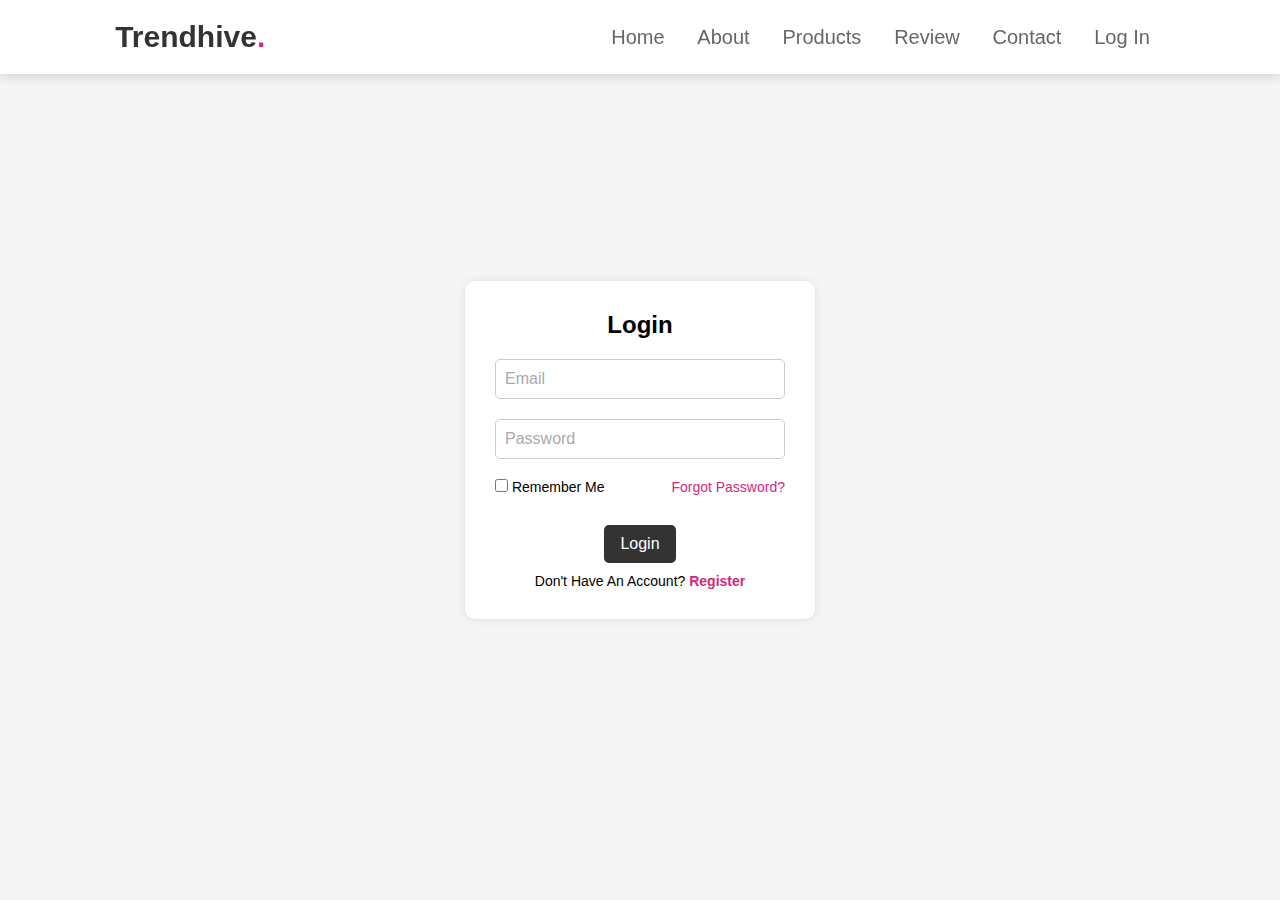
<file: log_in.html>
<!DOCTYPE html>
<html lang="en">
<head>
  <meta charset="UTF-8">
  <meta name="viewport" content="width=device-width, initial-scale=1.0">
  <title>Trendhive - Login</title>
  <link rel="stylesheet" href="style.css">
</head>
<body>
  <header>
    <a href="index.html" class="logo">Trendhive<span>.</span></a>
    <nav class="navbar">
      <a href="home.html">Home</a>
      <a href="about.html">About</a>
      <a href="product.html">Products</a>
      <a href="review.html">Review</a>
      <a href="contact.html">Contact</a>
      <a href="log_in.html">Log in</a>
    </nav>
  </header>

  <section class="login-container">
    <div class="login-box">
      <h2>Login</h2>
      <form action="#" method="POST">
        <div class="input-box">
          <input type="email" required>
          <label>Email</label>
        </div>
        <div class="input-box">
          <input type="password" required>
          <label>Password</label>
        </div>
        <div class="remember-forgot">
          <label><input type="checkbox"> Remember Me</label>
          <a href="#">Forgot Password?</a>
        </div>
        <button type="submit" class="btn">Login</button>
        <div class="register-link">
          <p>Don't have an account? <a href="#">Register</a></p>
        </div>
      </form>
    </div>
  </section>

</body>
</html>
</file>
<file: style.css>
:root {
    --pink: #d4277e;
}

* {
    margin: 0;
    padding: 0;
    box-sizing: border-box;
    font-family: Verdana, Geneva, Tahoma, sans-serif;
    outline: none;
    border: none;
    text-decoration: none;
    text-transform: capitalize;
    transition: .2s linear;
}

html {
    font-size: 62.5%;
    scroll-behavior: smooth;
    scroll-padding-top: 6rem;
    overflow-x: hidden;
}

section {
    padding: 2rem 9%;
}

.heading {
    text-align: center;
    font-size: 4rem;
    color: #333;
    padding: 2rem;
    margin: 11rem 0;
    background: rgba(255, 51, 153, .05);
}

.heading span {
    color: var(--pink);
}

.btn {
    display: inline-block;
    margin-top: 1rem;
    border-radius: 5rem;
    background: #333;
    color: #fff;
    padding: .9rem 3.5rem;
    cursor: pointer;
    font-size: 1.7rem;
    width: min-content;
}

.btn:hover {
    background: var(--pink);
}

header {
    position: fixed;
    top: 0;
    left: 0;
    right: 0;
    background: #fff;
    padding: 2rem 9%;
    display: flex;
    align-items: center;
    justify-content: space-between;
    z-index: 1000;
    box-shadow: 0 .5rem 1rem rgba(0, 0, 0, 0.1);
}

header .logo {
    font-size: 3rem;
    color: #333;
    font-weight: bolder;
}

header .logo span {
    color: var(--pink);
}

header .navbar a {
    font-size: 2rem;
    padding: 0 1.5rem;
    color: #666;
}

header .navbar a:hover {
    color: var(--pink);
}

header .icons a {
    font-size: 2.5rem;
    color: #333;
    margin-left: 1.5rem;

}

header .icons a:hover {
    color: var(--pink);
}

header #toggler {
    display: none;
}

header .fa-bars {
    font-size: 3rem;
    color: #333;
    border-radius: .5rem;
    cursor: pointer;
    border: 1rem solid rgba(0, 0, 0, 0.3);
    display: none;
}

.home {
    display: flex;
    align-items: center;
    min-height: 100vh;
    background: url(images/tbg.png) no-repeat;
    background-size: cover;
    background-position: center;
}

.home .content {
    max-width: 50rem;
}

.home .content h3 {
    font-size: 6rem;
    color: #333;
}

.home .content span {
    font-size: 3.5rem;
    color: var(--pink);
    padding: 4rem 0;
    line-height: 1.5;
}

.home .content p {
    font-size: 1.5rem;
    color: #2c2a2a;
    padding: 1rem 0;
    line-height: 1.5;
}

.about .row {
    display: flex;
    align-items: center;
    gap: 2rem;
    flex-wrap: wrap;
    padding-bottom: 3rem;
}

.about .row .video-container video {
    width: 100%;
    border: 1.5rem solid #fff;
    border-radius: .5rem;
    box-shadow: 0 .5rem 1rem rgba(0, 0, 0, 0.1);
    height: 100%;
    object-fit: cover;
}

.about .row .content {
    flex: 1 1 40rem;
}

.about .row .content h3 {
    font-size: 3rem;
    color: #333;
}

.about .row .content p {
    font-size: 1.5rem;
    color: #999;
    padding: .5rem 0;
    padding-top: 1rem;
    line-height: 1.5;
}

.icons-container {
    background: #eee;
    display: flex;
    flex-wrap: wrap;
    gap: 1.5rem;
    padding-top: 5rem;
    padding-bottom: 5rem;
}

.icons-container .icons {
    background: #fff;
    border: 1rem solid rgba(0, 0, 0, 0.1);
    padding: 2rem;
    display: flex;
    align-items: center;
    flex: 1 1 25rem;
}

.icons-container .icons img {
    height: 5rem;
    margin-right: 2rem;
}

.icons-container .icons h3 {
    color: #333;
    padding-bottom: .5rem;
    font-size: 1.5rem;
}

.icons-container .icons span {
    color: #555;
    font-size: 1.3rem;
}

.products .box-container {
    display: flex;
    flex-wrap: wrap;
    gap: 1.5rem;
}

.products .box-container .box {

    flex: 1 1 30rem;
    box-shadow: 0.5rem 1rem rgba(0, 0, 0, 0.1);
    border-radius: 2rem;
    border: .1rem solid rgba(0, 0, 0, 0.1);
    position: relative;

}

.products .box-container .box .discount {
    position: absolute;
    top: 1rem;
    left: 1rem;
    padding: 1rem 1rem;
    font-size: 2rem;
    color: var(--pink);
    background: rgba(255, 51, 153, .05);
    z-index: 1;
    border-radius: 5rem;
}

.products .box-container .box .image {
    position: relative;
    text-align: center;
    padding-top: 2rem;
    overflow: hidden;
}

.products .box-container .box .image img {
    height: 25rem;
    background-size: cover;

}

.products .box-container .box:hover .image img {
    transform: scale(1.1);
}

.products .box-container .box .image .icons {
    position: absolute;
    bottom: -7rem;
    left: 0;
    right: 0;
    display: flex;

}

.products .box-container .box:hover .image .icons {
    bottom: 0;
}


.products .box-container .box .image .icons a {
    height: 5rem;
    line-height: 5rem;
    font-size: 2rem;
    width: 50%;
    background: var(--pink);
    color: #fff;
}

.products .box-container .box .image .icons .cart-btn {
    border-left: .1rem solid rgba(255, 255, 255, 0.7);
    border-right: .1rem solid rgba(255, 255, 255, 0.7);
    width: 100%;
}

.products .box-container .box .image .icons a:hover {
    background: #333;
}

.products .box-container .box .content {
    padding: 2rem;
    text-align: center;

}

.products .box-container .box .content h3 {
    font-size: 2.5rem;
    color: #333;

}

.products .box-container .box .content .price {
    font-size: 2.5rem;
    color: var(--pink);
    font-weight: bolder;
    padding-top: 1rem;
}


.products .box-container .box .content .price span {
    font-size: 1.5rem;
    color: #999;
    font-weight: lighter;
    text-decoration: line-through;
}

.review .box-container {
    display: flex;
    flex-wrap: wrap;
    gap: 1.5rem;
}

.review .box-container .box {
    flex: 1 1 30rem;
    box-shadow: 0.5rem 1rem rgba(0, 0, 0, 0.1);
    border-radius: .5rem;
    border: .1rem solid rgba(0, 0, 0, 0.1);
    padding: 3rem 2rem;
    position: relative;
}

.review .box-container .box .fa-quote-right{
    position: absolute;
    bottom: 3rem;
    right: 3rem;
    font-size: 6rem;
    color: #eee;
}

.review .box-container .box .stars i {
    color: var(--pink);
    font-size: 2rem;
}

.review .box-container .box p {
    color: #999;
    font-size: 1.5rem;
    line-height: 1.5rem;
    padding-top: 2rem;
    font-family: pt-serif;
}

.review .box-container .box .user {
    display: flex;
    align-items: center;
    padding-top: 2rem;
}

.review .box-container .box .user img {
    height: 6rem;
    border-radius: 50%;
    width: 6rem;
    object-fit: cover;
    margin-right: 1rem;
}

.review .box-container .box .user h3 {
    font-size: 2rem;
    color: #333;
}

.review .box-container .box .user span {
    font-size: 1.5rem;
    color: #999;
}

.contact .row {
    display: flex;
    align-items: center;
    gap: 2rem;
    flex-wrap: wrap-reverse;
    padding-bottom: 3rem;
    align-items: center;
}

.contact .row form{
    flex: 1 1 40rem;
    padding: 2rem 2.5rem;
    box-shadow: 0 .5rem 1.5rem rgba(0, 0, 0, 0.1);
    border: .1rem solid rgba(0, 0, 0, 0.1);
    border-radius: .5rem;
    background: #fff;
}

.contact .row .image {
    flex: 1 1 40rem;
}

.contact .row .image img {
    width: 100%;
}
.contact .row form .box{
    padding:1rem ;
    font-size:1.7rem ;
    color: #333;
    text-orientation: none;
    border: .1rem solid rgba(0, 0, 0, 0.1);
    border-radius: .5rem;
    margin: .7rem 0;
    width: 100%;
}

.contact .row form .box:focus{
    border: .1rem solid var(--pink);
}

.contact .row form textarea{
    height: 15rem;
    resize: none;
}

.footer .box-container{
    display: flex;
     flex-wrap: wrap;
    gap: 1.5rem;
}

.footer .box-container .box{
     flex: 1 1 25rem;
}

.footer .box-container .box h3{
     color:#333;
     font-size: 2.5rem;
     padding: 1rem 0;
}

.footer .box-container .box a{
    color:#666;
    display: block;
    font-size: 1.5rem;
    padding: 1rem 0;
}

.footer .box-container .box a:hover{
    color: var(--pink);
    text-decoration: underline;
}

.footer .credit{
    text-align: center;
    padding: 1.5rem;
    margin-top:1.5rem;
    padding-top: 2.5rem;
    font-size: 2rem;
    color: #333;
    border-top: .1rem solid rgba(0, 0, 0, 0.1);

}

.footer .credit span{
    color: var(--pink);
    font-weight: bolder;
}

/* General styles */
* {
    margin: 0;
    padding: 0;
    box-sizing: border-box;
    font-family: "Poppins", sans-serif;
  }
  
  /* Centering login form */
  .login-container {
    display: flex;
    justify-content: center;
    align-items: center;
    height: 100vh;
    background: #f5f5f5;
  }
  
  /* Login box */
  .login-box {
    width: 350px;
    padding: 30px;
    background: white;
    box-shadow: 0px 0px 10px rgba(0, 0, 0, 0.1);
    border-radius: 10px;
    text-align: center;
  }
  
  /* Login heading */
  .login-box h2 {
    font-size: 24px;
    margin-bottom: 20px;
  }
  
  /* Input fields */
  .input-box {
    position: relative;
    margin-bottom: 20px;
  }
  
  .input-box input {
    width: 100%;
    padding: 10px;
    border: 1px solid #ccc;
    border-radius: 5px;
    font-size: 16px;
    outline: none;
  }
  
  .input-box label {
    position: absolute;
    left: 10px;
    top: 50%;
    transform: translateY(-50%);
    font-size: 16px;
    color: #aaa;
    transition: 0.3s ease-in-out;
  }
  
  /* Move label up when input is focused */
  .input-box input:focus ~ label,
  .input-box input:valid ~ label {
    top: 5px;
    font-size: 12px;
    color: var(--pink);
  }
  
  /* Remember me & Forgot password */
  .remember-forgot {
    display: flex;
    justify-content: space-between;
    font-size: 14px;
    margin-bottom: 20px;
  }
  
  .remember-forgot a {
    color: var(--pink);
    text-decoration: none;
  }
  
  .remember-forgot a:hover {
    text-decoration: underline;
  }
  
  /* Login button */
  .btn {
    width: 25%;
    padding: 10px;
    color: var(--pink);
    color: white;
    border: none;
    border-radius: 5px;
    font-size: 16px;
    cursor: pointer;
    transition: 0.3s ease-in-out;
  }
  
  .btn:hover {
    background: var(--pink);
  }
  
  /* Register link */
  .register-link {
    font-size: 14px;
    margin-top: 10px;
  }
  
  .register-link a {
    color: var(--pink);
    text-decoration: none;
    font-weight: bold;
  }
  
  .register-link a:hover {
    text-decoration: underline;
  }
  



/* media queries */
@media (max-width:991px) {
    html {
        font-size: 55%;
    }

    header {
        padding: 2rem;
    }

    section {
        padding: 2rem;
    }

    .home {
        background-position: left;
    }
}

@media(max-width:768px) {
    html .fa-bars {
        display: block;
    }

    header .navbar {
        position: absolute;
        top: 100%;
        left: 0;
        right: 0;
        background: #fff;
        border-top: .1rem solid rgba(0, 0, 0, .1);
        clip-path: polygon(0 0, 100% 0, 100% 0, 0 0);
    }

    header #toggler:checked~.navbar {
        clip-path: polygon(0 0, 100% 0, 100% 100%, 0% 100%);
    }

    header .navbar a {
        margin: 1.5rem;
        padding: 1.5rem;
        background: #fff;
        border: 1rem solid rgba(0, 0, 0, .1);
        display: block;
    }

    .home .content h3 {
        font-size: 5rem;
    }

    .home .content span {
        font-size: 2.5rem;
    }
}

@media (max-width:450px) {
    html {
        font-size: 50%;
    }

    .heading {
        font-size: 3rem;
    }
}
</file>
